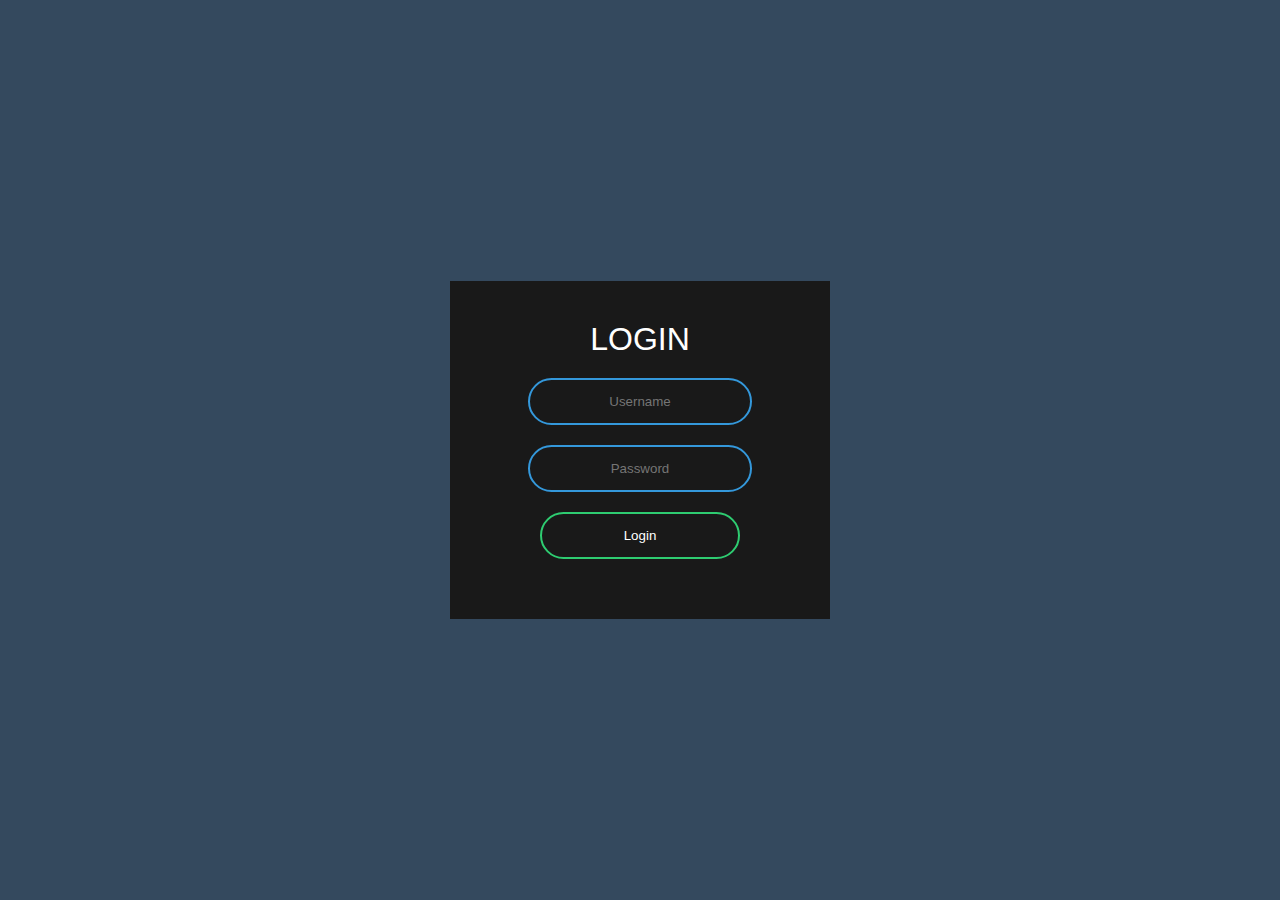
<file: Animated Login Form/Animated Login Form/index.html>
<!DOCTYPE html>
<html lang="en">
<head>
    <meta charset="UTF-8">
    <meta name="viewport" content="width=device-width, initial-scale=1.0">
    <link rel="stylesheet" href="style.css">
    <title>Animated Login Form</title>
</head>
<body>
    <form class="login">
        <h1>Login</h1>
        <input type="text" name="" placeholder="Username">
        <input type="text" name="" placeholder="Password">
        <input type="submit" value="Login">
    </form>
</body>
</html>
</file>
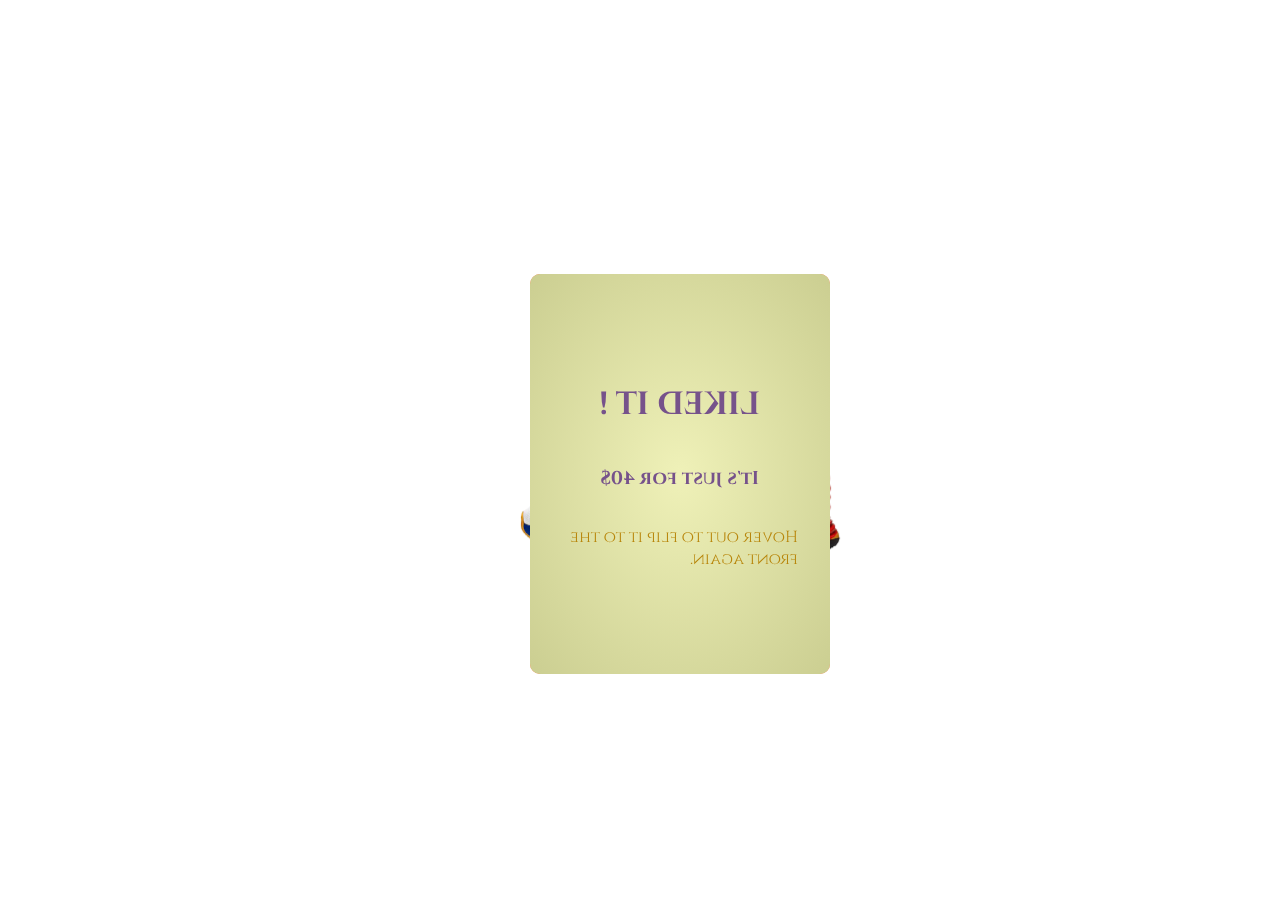
<file: CSS Card Flip/card-flip/index.html>
<!DOCTYPE html>
<html lang="en">
<head>
    <meta charset="UTF-8">
    <meta name="viewport" content="width=device-width, initial-scale=1.0">
    <link rel="stylesheet" href="style.css">

    <link href="https://fonts.googleapis.com/css2?family=Dancing+Script:wght@700&display=swap" rel="stylesheet">

    <link href="https://fonts.googleapis.com/css2?family=Cinzel:wght@500&display=swap" rel="stylesheet">

    
    <title>CSS Card Flip</title>
</head>
<body>
    <div class="container">
        <div class="card-container">
            <div class="card">
                <figure class="front">
                    <h1>CSS Card Flipper</h1>
                    <img src="./sneaker.png" alt="Sneaker" srcset="">
                    <p>Hover to flip the card.</p>
                </figure>
                <figure class="back">
                    <h1>LIKED IT !</h1>
                    <h3>It's just for 40$</h3>
                    <p>Hover out to flip it to the front again.
                    </p>
                </figure>
            </div>
        </div>
    </div>
</body>
</html>
</file>
<file: Animated Login Form/Animated Login Form/style.css>
*{
    padding: 0;
    margin: 0;  
}

body{
    font-family: sans-serif;
    background: #34495e;
}

.login{
    width: 300px;
    padding: 40px;
    position: absolute;
    top: 50%;
    left: 50%;
    transform: translate(-50%,-50%);
    background: #191919;
    text-align: center;
}

.login input[type = "text"], .login input[type = "password"]{
    border: 0;
    background: none;
    display: block;
    margin: 20px auto;
    text-align: center;
    border: 2px solid #3498db;
    padding: 14px 10px;
    width: 200px;
    outline: none;
    color: white;
    border-radius: 24px;
    transition: 0.25s;
}

.login h1{
    color: white;
    text-transform: uppercase;
    font-weight: 500;
}

.login input[type = "text"]:focus, .login input[type = "password"]:focus{
    width: 280px;
    border-color: #2ecc71;
}

.login input[type = "submit"]{
    border: 0;
    background: none;
    display: block;
    margin: 20px auto;
    text-align: center;
    border: 2px solid #2ecc71;
    padding: 14px 40px;
    width: 200px;
    outline: none;
    color: white;
    border-radius: 24px;
    transition: 0.25s;
}

.login input[type = "submit"]:hover{
    background: #2ecc71;
}
</file>
<file: CSS Card Flip/card-flip/style.css>
.container{
    width: 100%;
    height: 100vh;
    display: flex;
    justify-content: center;
    align-items: center;
}

.card-container{
    width:300px;
    height: 400px;
}

.card{
    width: 100%;
    height: 100%;
    transition: 1s ease-in-out;
    transform-style: preserve-3d;
}

.card-container:hover .card{
    transform: rotateY(180deg);
}

.front p{
    font-family: 'Cinzel', serif;
}

.front h1{
    font-family: 'Dancing Script', cursive;
}

.front img{
    height: 20vh;
}

.back{
    font-family: 'Cinzel', serif;
}

.back p{
    padding-left: 2rem;
}

.card .front{
    background: coral;
    color: white;
}

.card .back{
    
    background: radial-gradient(rgb(239, 241, 184) ,#CBCE91FF);
    color: #76528BFF;
    transform: rotateY(180deg);
}

.card figure{
    width: 100%;
    height: 100%;
    position: absolute;
    display: flex;
    justify-content: center;
    align-items: center;
    flex-direction: column;
    border-radius: 10px;
}

.back h1{
    text-align: center;
}

.back p{
    color: darkgoldenrod;
}
</file>
